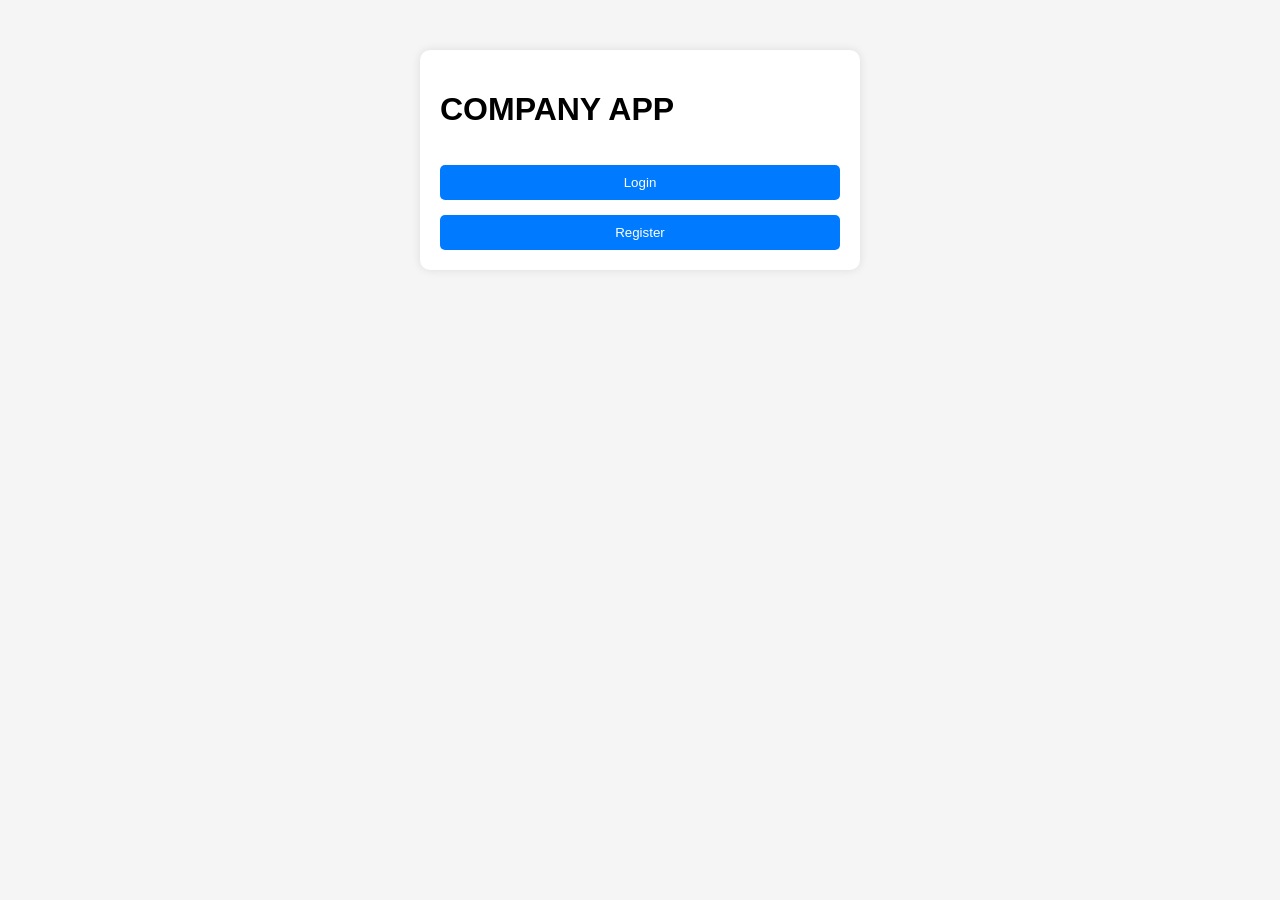
<file: index.html>
<!DOCTYPE html>
<html lang="id">
<head>
  <meta charset="UTF-8">
  <meta name="viewport" content="width=device-width, initial-scale=1.0">
  <title>Company App</title>
  <link rel="stylesheet" href="style.css">
</head>
<body>

<div class="container">
  <h1>COMPANY APP</h1>

  <a href="login.html">
    <button>Login</button>
  </a>

  <a href="register.html">
    <button>Register</button>
  </a>
</div>

</body>
</html>
</file>
<file: style.css>
body {
  font-family: Arial;
  background: #f5f5f5;
  margin: 0;
  padding: 0;
}

.container {
  width: 90%;
  max-width: 400px;
  margin: 50px auto;
  background: white;
  padding: 20px;
  border-radius: 10px;
  box-shadow: 0 0 10px rgba(0,0,0,0.1);
}

input {
  width: 100%;
  padding: 10px;
  margin-top: 10px;
}

button {
  width: 100%;
  padding: 10px;
  margin-top: 15px;
  border: none;
  background: #007bff;
  color: white;
  cursor: pointer;
  border-radius: 5px;
}

button:hover {
  opacity: 0.9;
}
</file>
